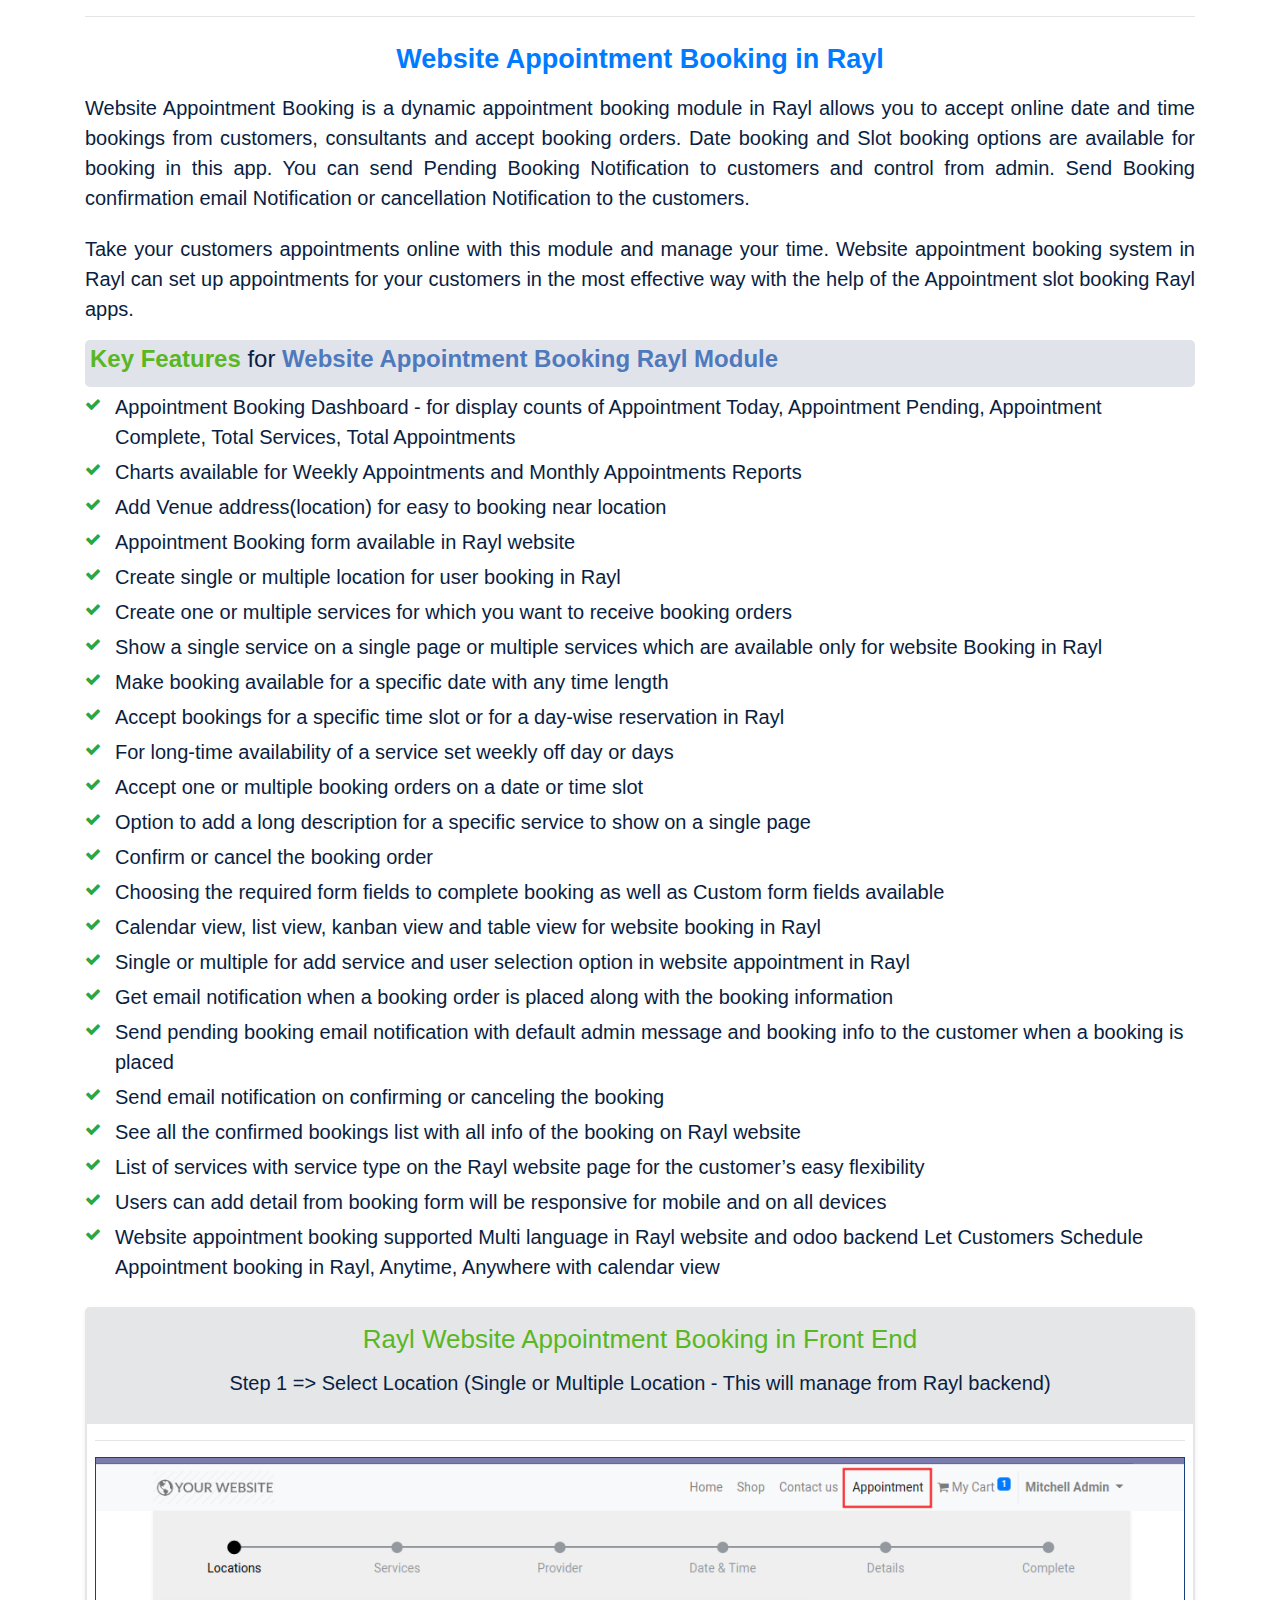
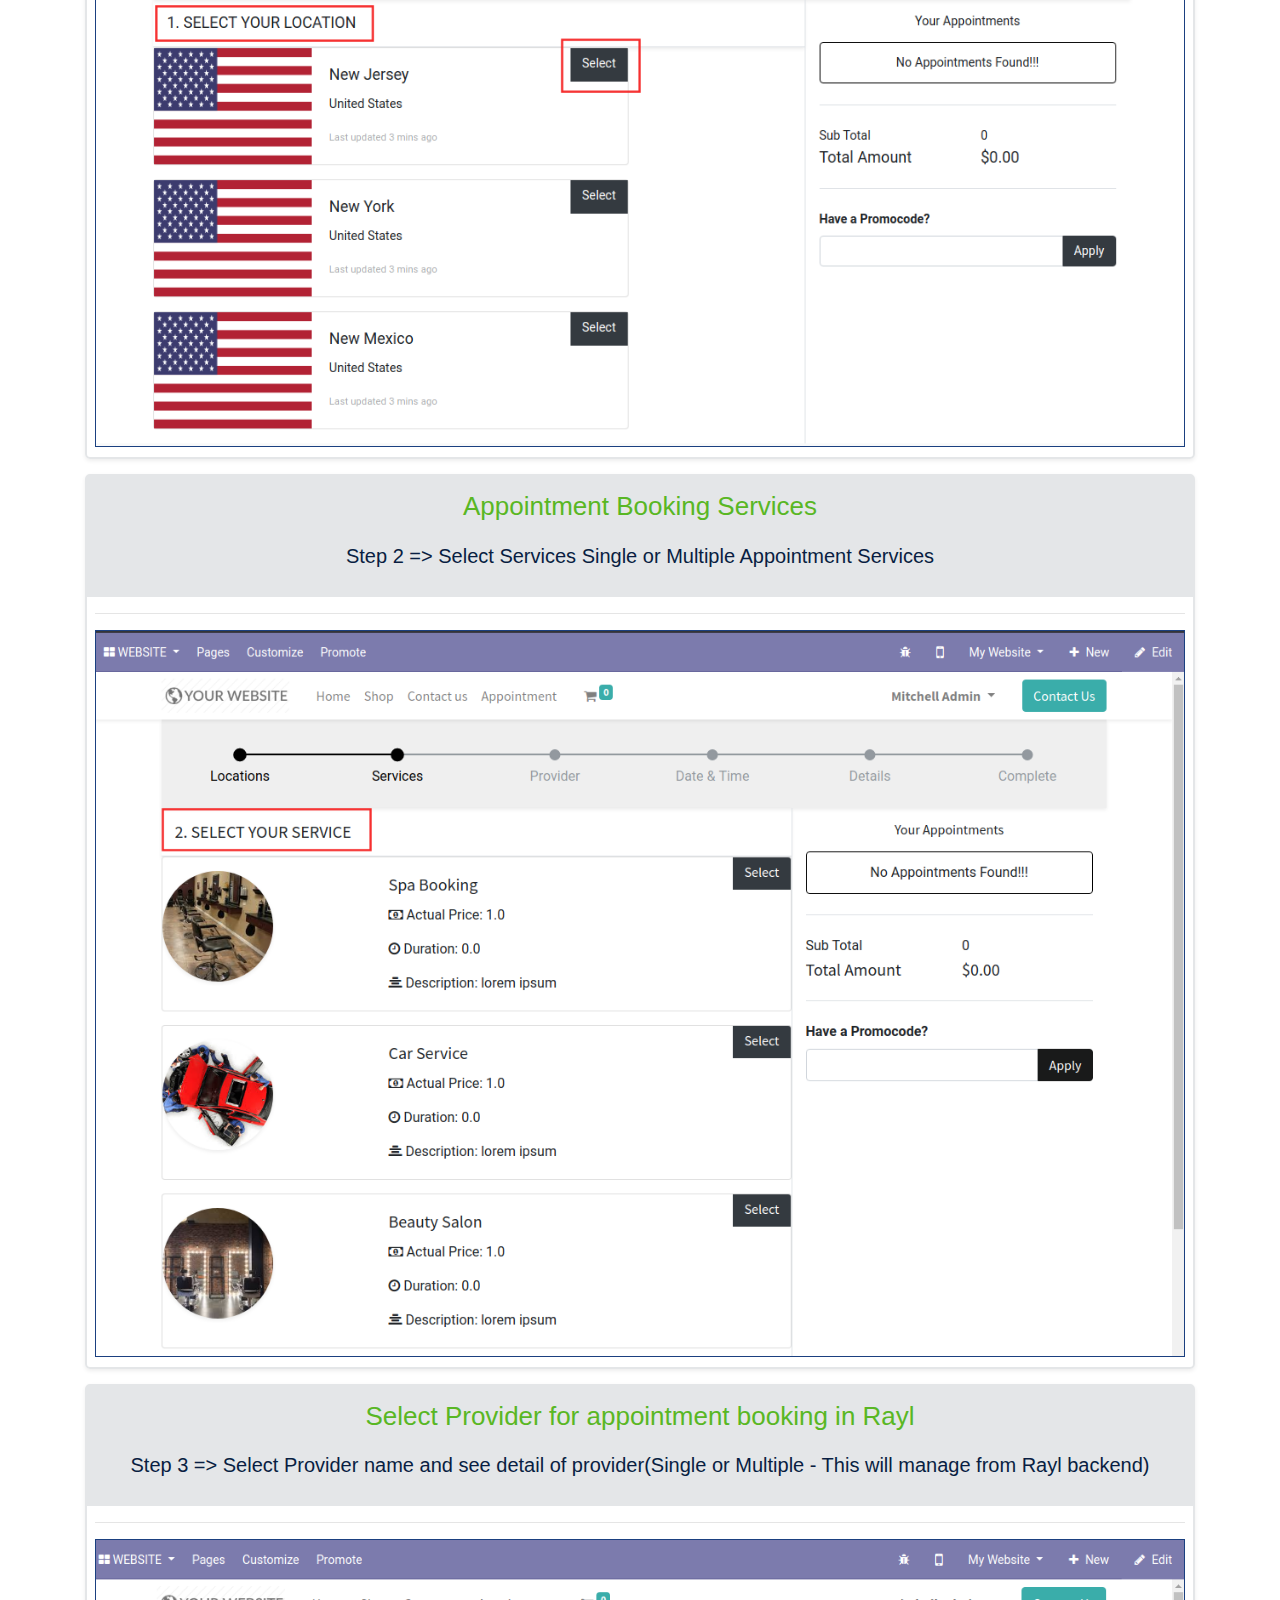
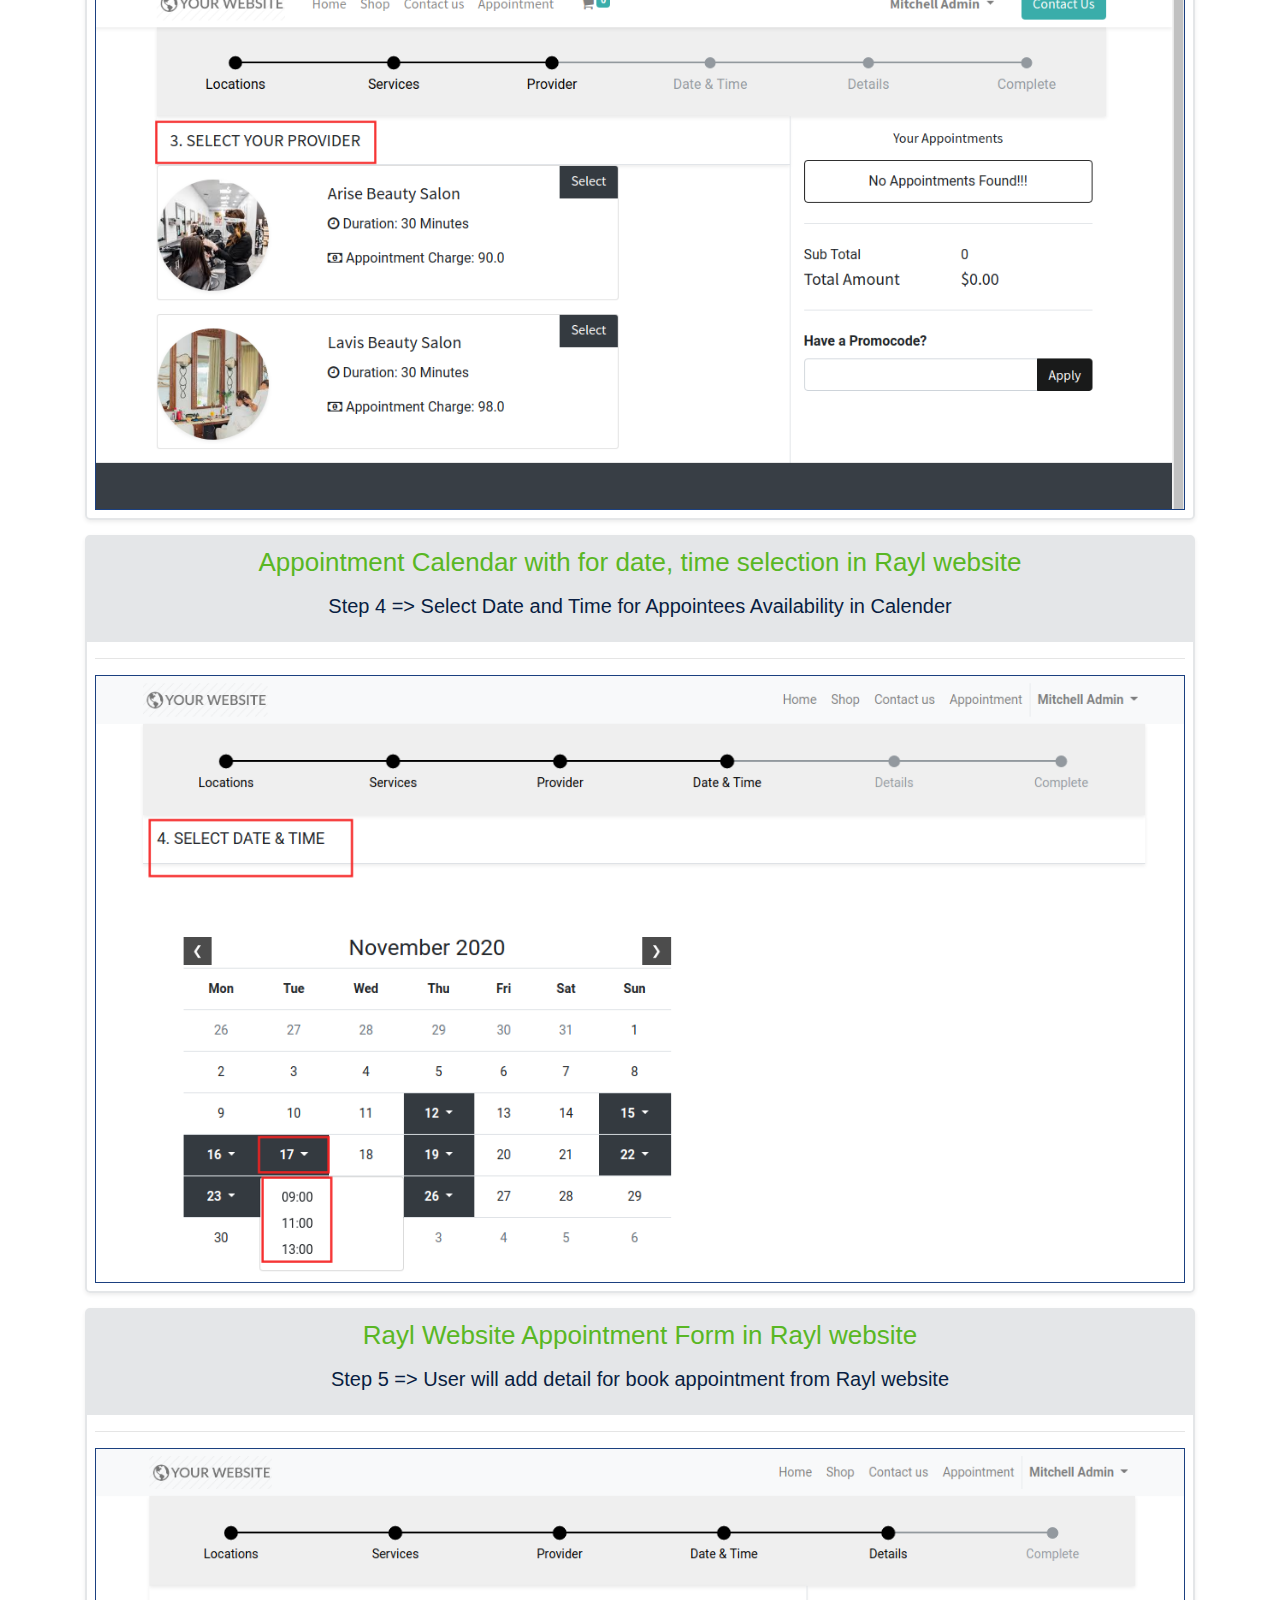
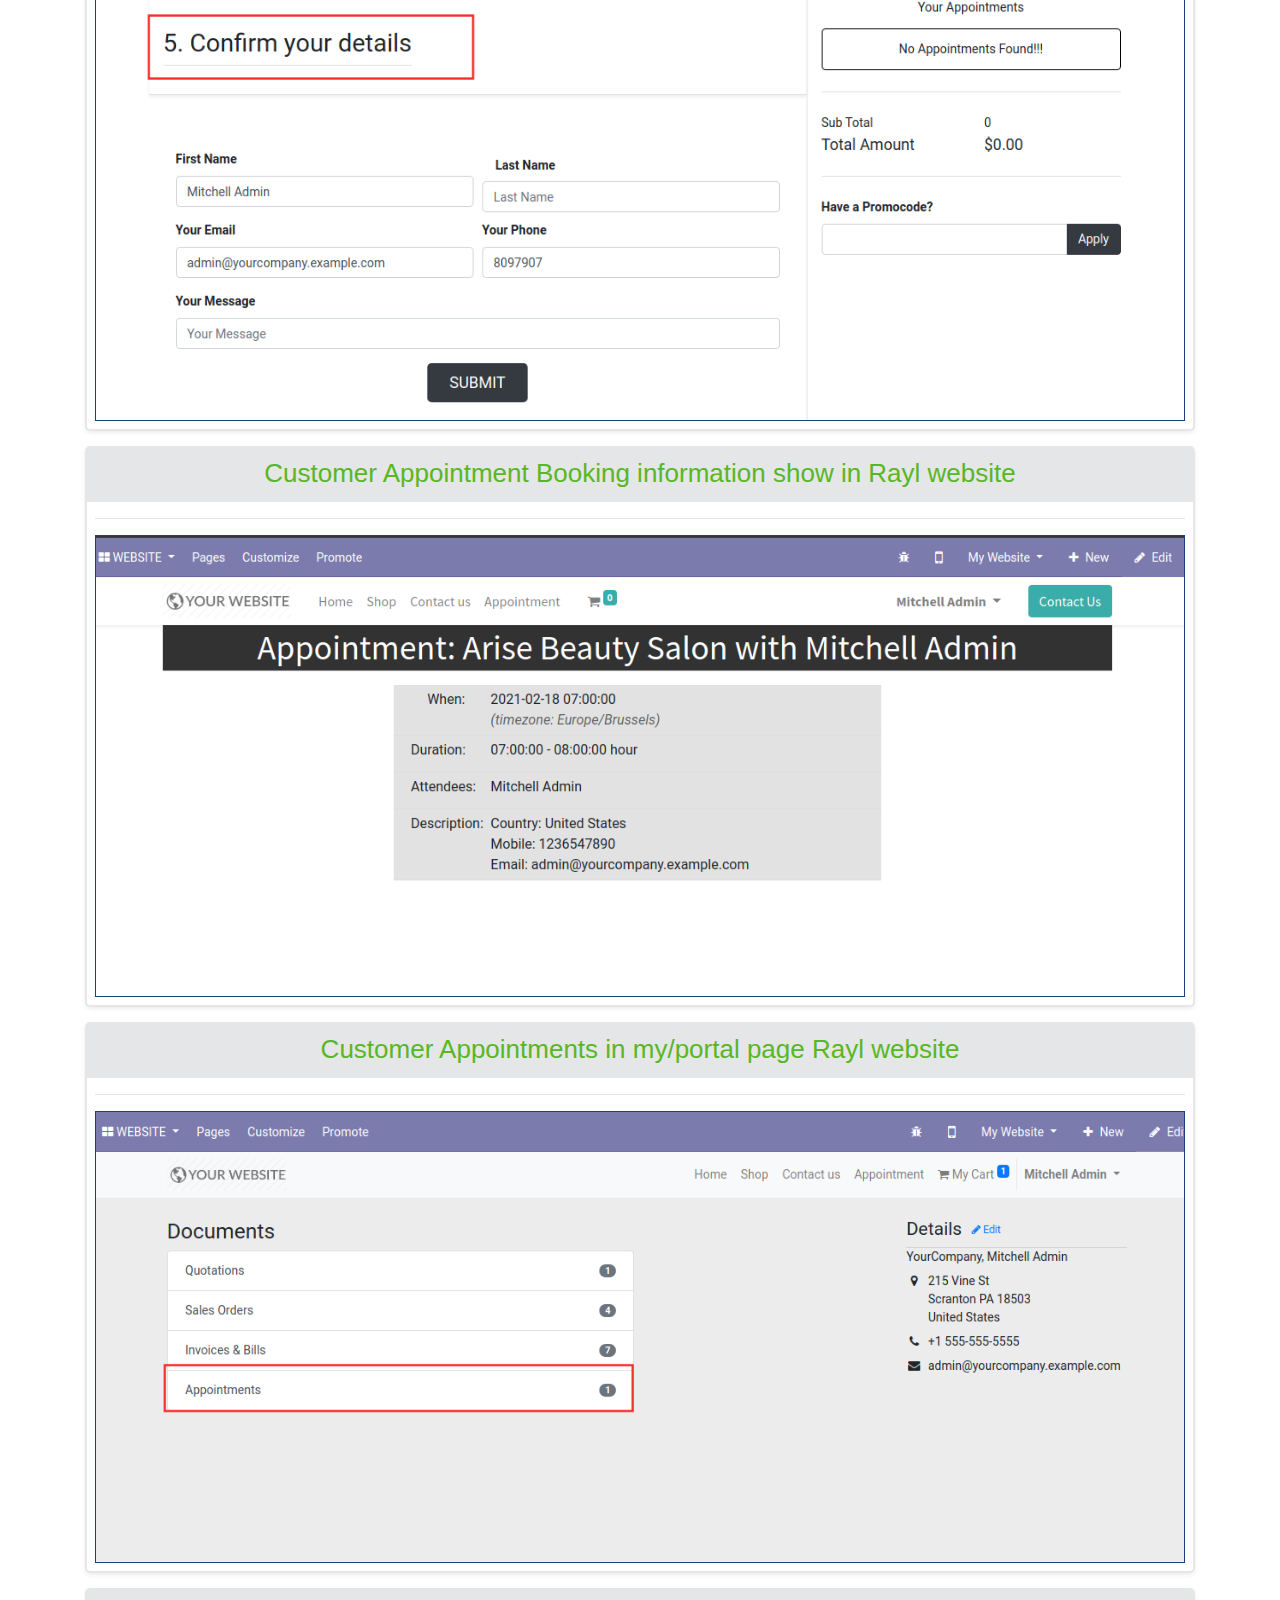
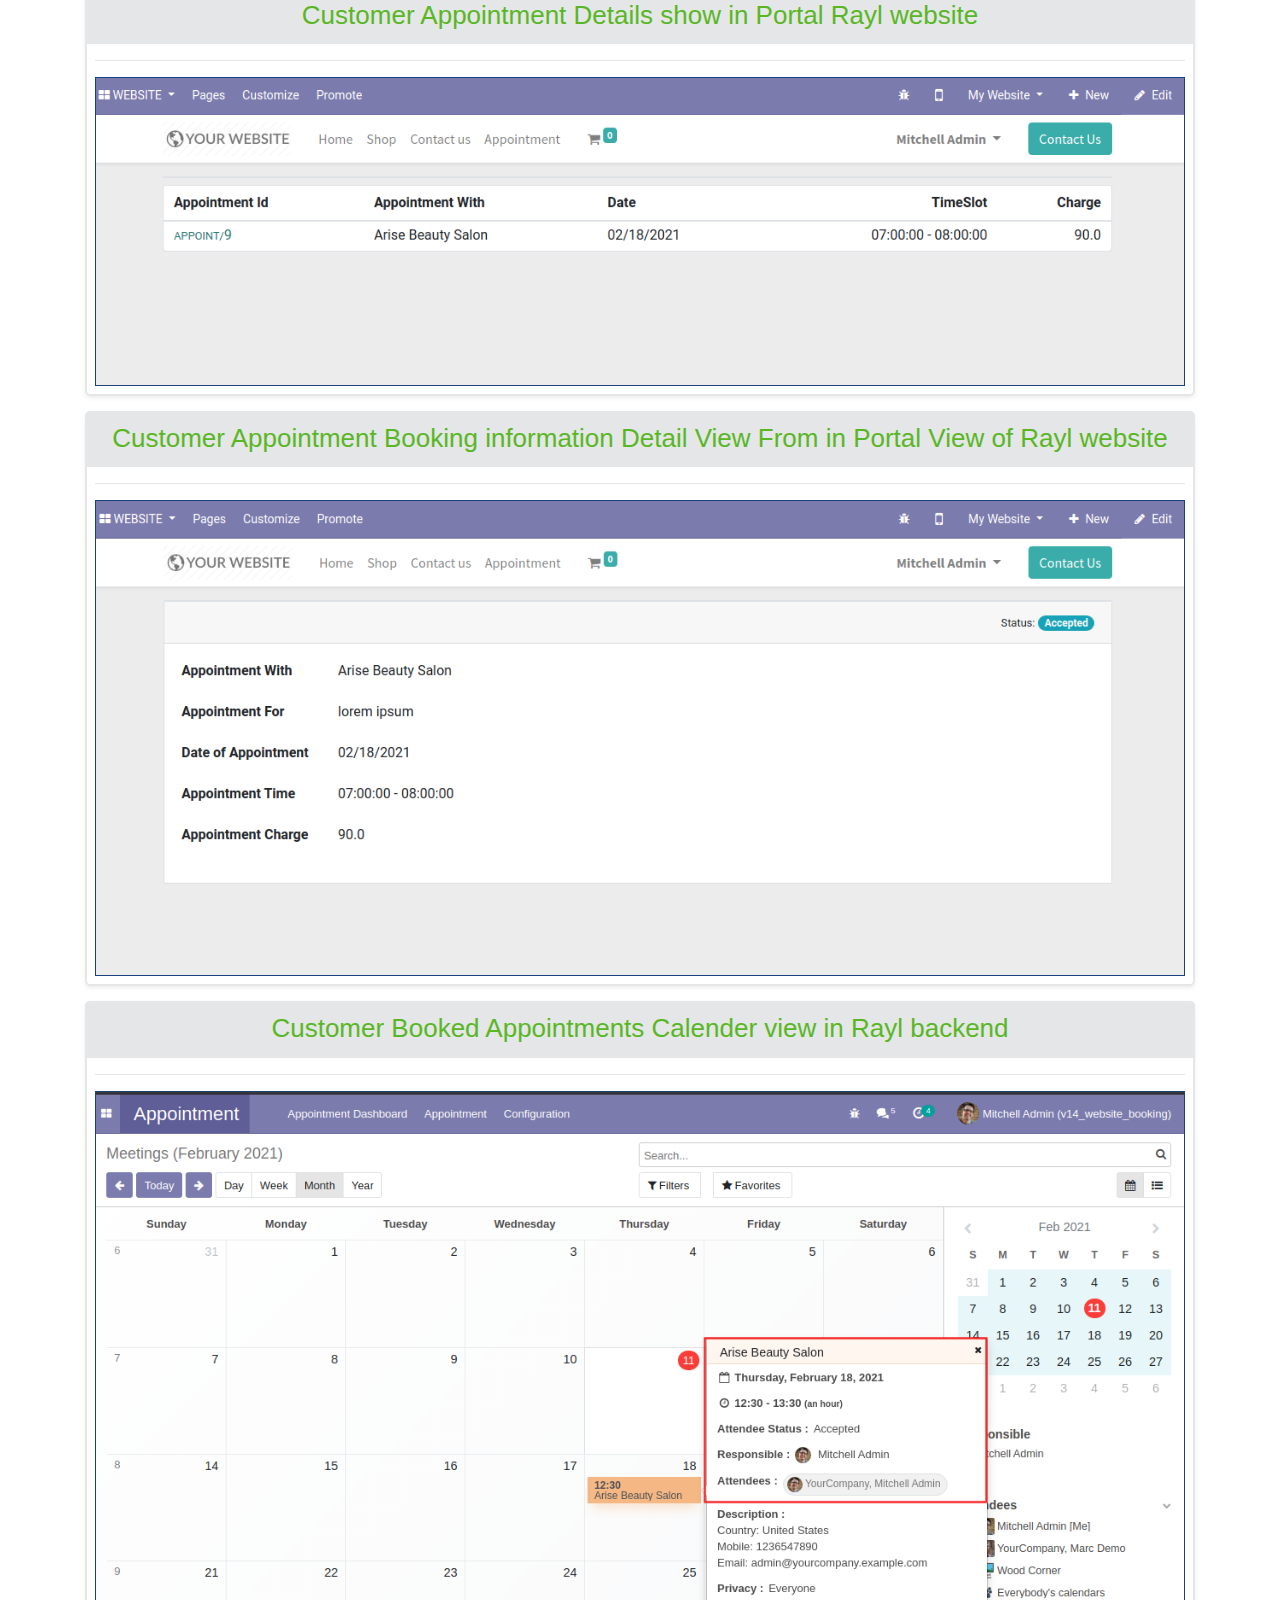
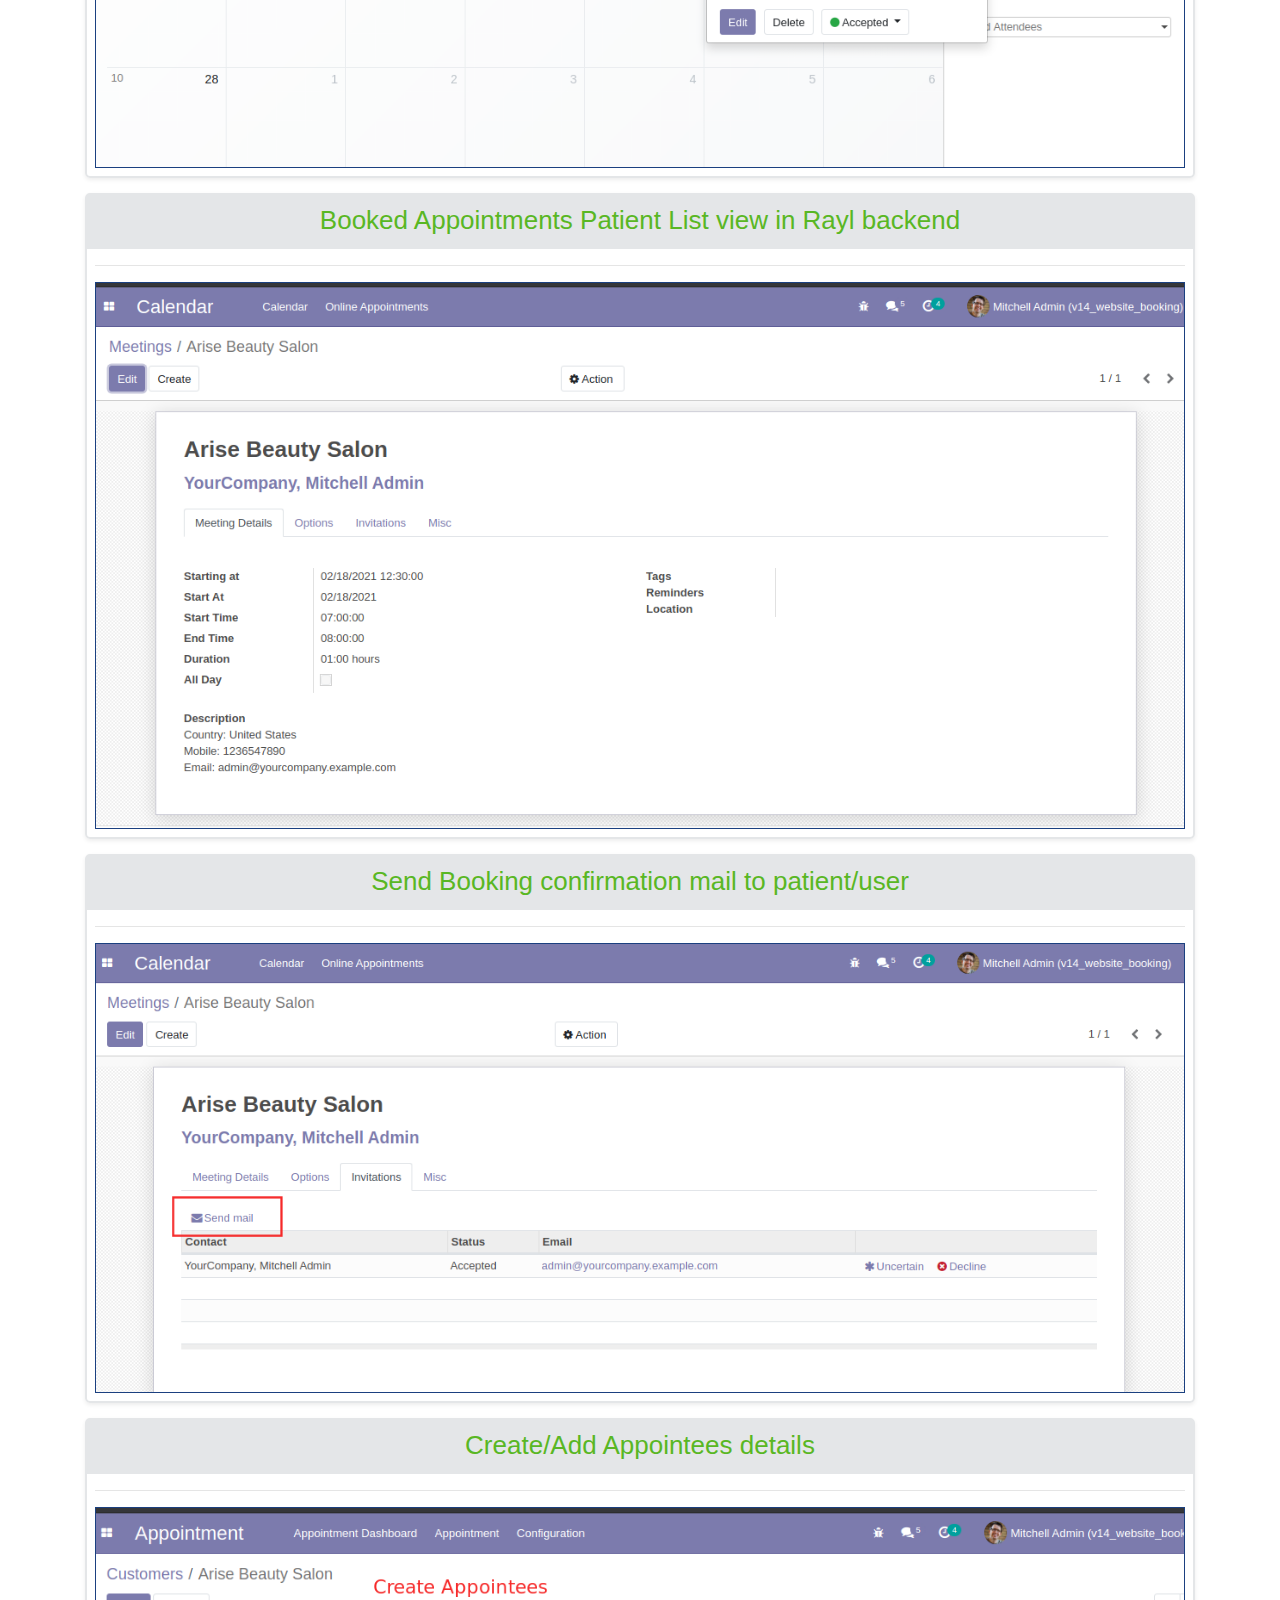
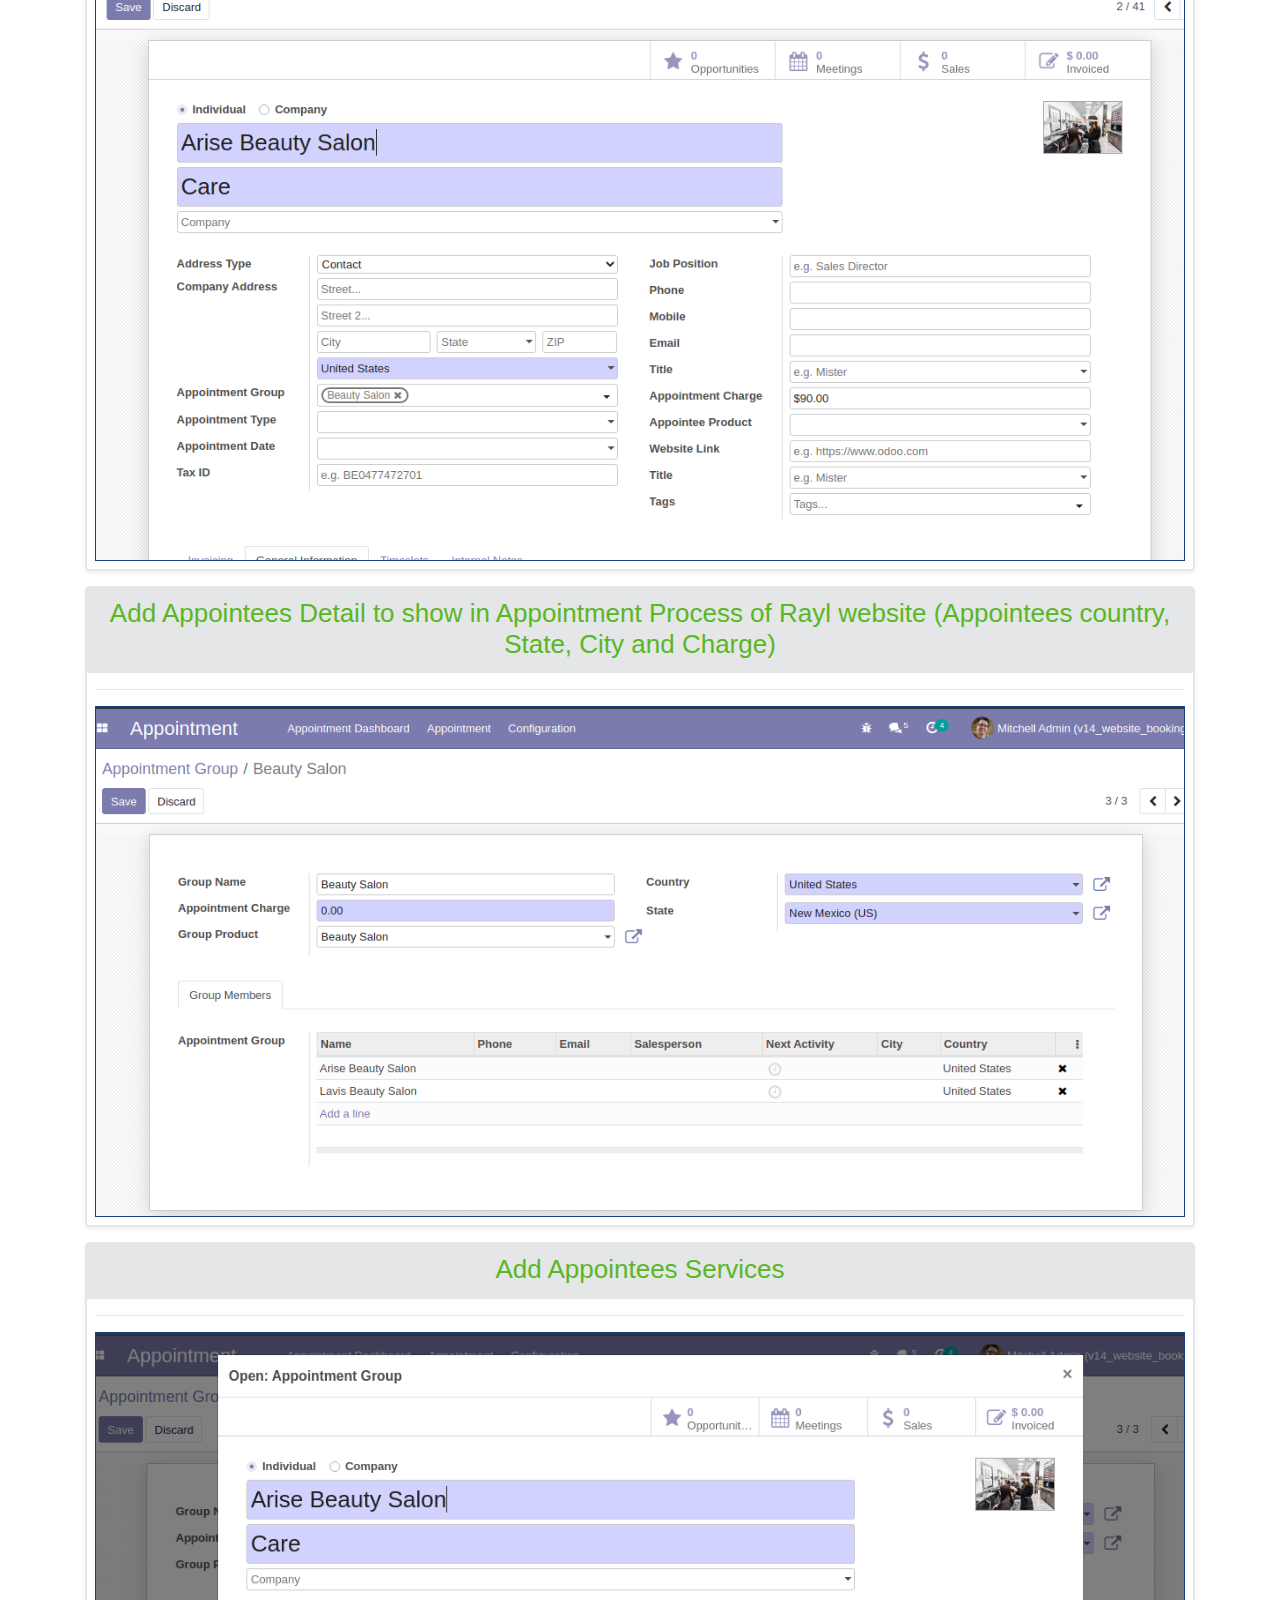
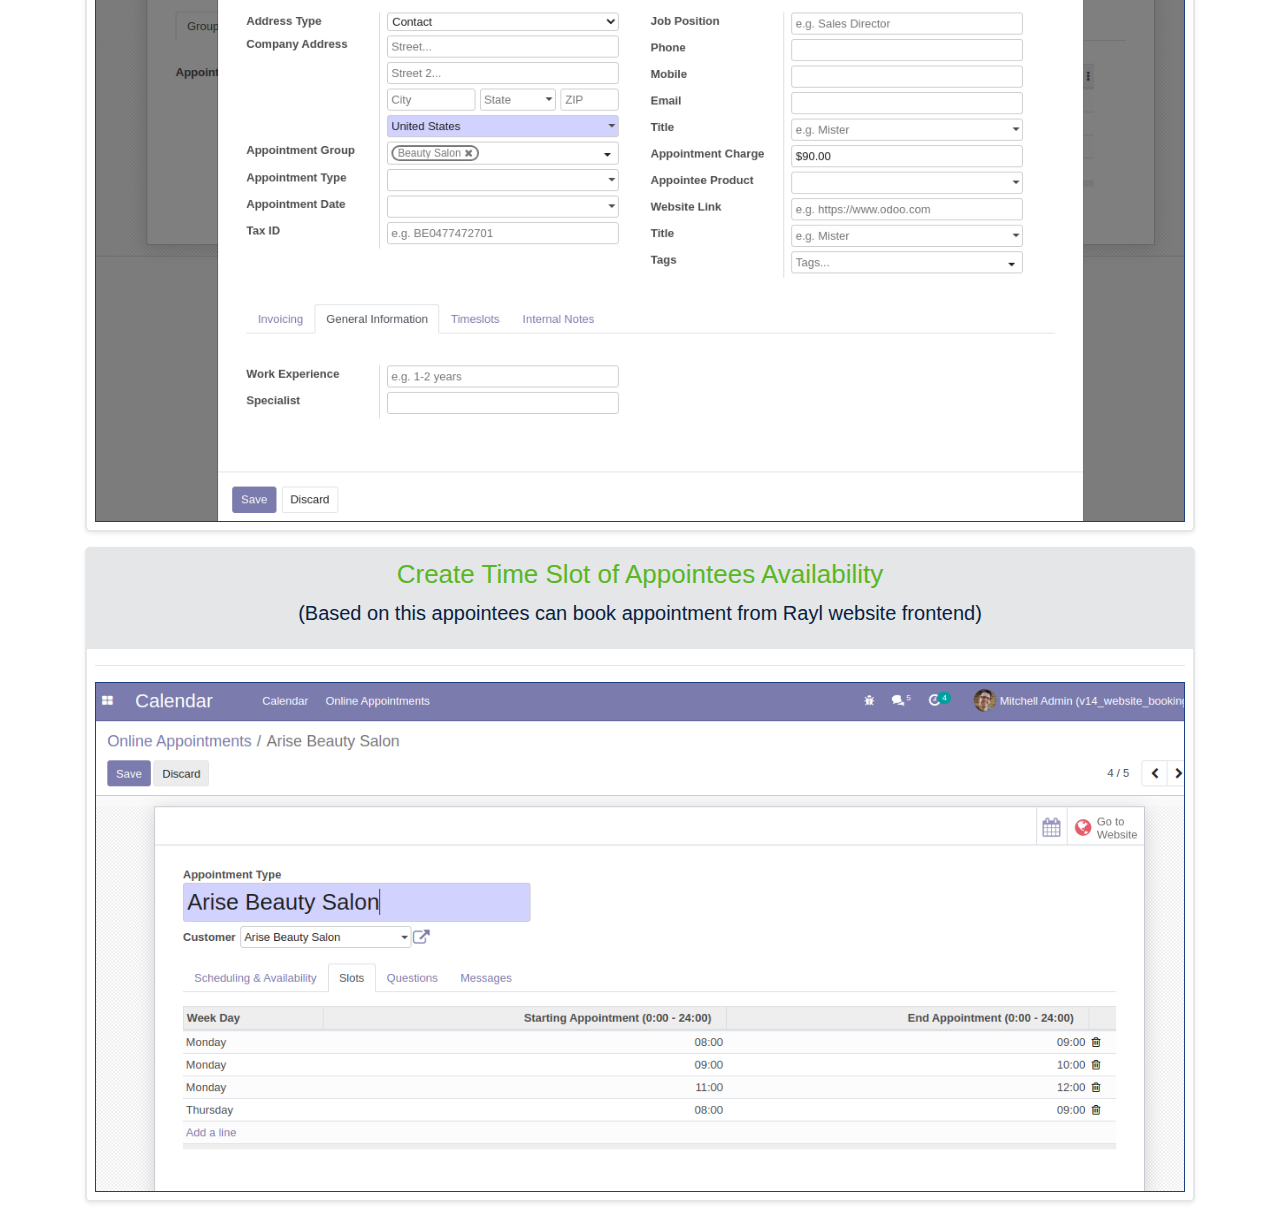
<file: rayl_appointments/static/description/index.html>
<!DOCTYPE html>
<html>
<head>
    <meta charset="utf-8" />
    <meta name="viewport" content="width=device-width, initial-scale=1, user-scalable=no" />
    <link rel="stylesheet" href="https://stackpath.bootstrapcdn.com/bootstrap/4.4.1/css/bootstrap.min.css" />
     <link rel="stylesheet" href="https://cdnjs.cloudflare.com/ajax/libs/font-awesome/4.7.0/css/font-awesome.min.css" integrity="sha256-eZrrJcwDc/3uDhsdt61sL2oOBY362qM3lon1gyExkL0=" crossorigin="anonymous" />
</head>
<body>
    <div class="container">
      <hr>


        <!-- Begin: Website Appointment Booking in odoo -->
        <div class="" style="text-align:center">
      <h1 style="color:#007bff; font-size:27px; padding-bottom:0px; padding-top:10px; font-weight:600">Website Appointment Booking in Rayl
    </h1>
  </div>

  <div style="text-align: justify;">       
      <p style="color:#091e42;font-size:20px;padding-bottom:5px;padding-top:10px;">Website Appointment Booking is a dynamic appointment booking module in Rayl allows you to accept online date and time bookings from customers, consultants and accept booking orders. Date booking and Slot booking options are available for booking in this app. You can send Pending Booking Notification to customers and control from admin. Send Booking confirmation email Notification or cancellation Notification to the customers. </p>
      <p style="color:#091e42;font-size:20px;">Take your customers appointments online with this module and manage your time. Website appointment booking system in Rayl can set up appointments for your customers in the most effective way with the help of the  Appointment slot booking Rayl apps.</p>
  </div>

          <div style="background-color:#e1e3ea; border-radius:5px; padding:5px;margin-top: 15px;margin-bottom: 5px;">
            <h1 style="color:#091e42; font-size:24px"><b style="color:#59b724">Key Features</b> for <b style="color:#4e79bd">Website Appointment Booking Rayl Module</b>
            </h1>
        </div>
        <ul class="list-unstyled" style="margin-bottom: 20px;">
          <li style="padding-bottom:5px;color:#091e42;font-size:20px;position:relative;padding-left:30px;"><i class="fa fa-check" style="position:absolute;top:4px;left:0;color:#28a745;font-size: 16px;padding-right:5px;"></i>Appointment Booking Dashboard - for display counts of Appointment Today, Appointment Pending, Appointment Complete, Total Services, Total Appointments</li>
          <li style="padding-bottom:5px;color:#091e42;font-size:20px;position:relative;padding-left:30px;"><i class="fa fa-check" style="position:absolute;top:4px;left:0;color:#28a745;font-size: 16px;padding-right:5px;"></i> Charts available for Weekly Appointments and Monthly Appointments Reports</li>
          <li style="padding-bottom:5px;color:#091e42;font-size:20px;position:relative;padding-left:30px;"><i class="fa fa-check" style="position:absolute;top:4px;left:0;color:#28a745;font-size: 16px;padding-right:5px;"></i>Add Venue address(location) for easy to booking near location</li>
          <li style="padding-bottom:5px;color:#091e42;font-size:20px;position:relative;padding-left:30px;"><i class="fa fa-check" style="position:absolute;top:4px;left:0;color:#28a745;font-size: 16px;padding-right:5px;"></i> Appointment Booking form available in Rayl website</li>
          <li style="padding-bottom:5px;color:#091e42;font-size:20px;position:relative;padding-left:30px;"><i class="fa fa-check" style="position:absolute;top:4px;left:0;color:#28a745;font-size: 16px;padding-right:5px;"></i>Create single or multiple location for user booking in Rayl</li>
          <li style="padding-bottom:5px;color:#091e42;font-size:20px;position:relative;padding-left:30px;"><i class="fa fa-check" style="position:absolute;top:4px;left:0;color:#28a745;font-size: 16px;padding-right:5px;"></i>Create one or multiple services for which you want to receive booking orders</li>
          <li style="padding-bottom:5px;color:#091e42;font-size:20px;position:relative;padding-left:30px;"><i class="fa fa-check" style="position:absolute;top:4px;left:0;color:#28a745;font-size: 16px;padding-right:5px;"></i> Show a single service on a single page or multiple services which are available only for website Booking in Rayl</li>
          <li style="padding-bottom:5px;color:#091e42;font-size:20px;position:relative;padding-left:30px;"><i class="fa fa-check" style="position:absolute;top:4px;left:0;color:#28a745;font-size: 16px;padding-right:5px;"></i>Make booking available for a specific date with any time length</li>
          <li style="padding-bottom:5px;color:#091e42;font-size:20px;position:relative;padding-left:30px;"><i class="fa fa-check" style="position:absolute;top:4px;left:0;color:#28a745;font-size: 16px;padding-right:5px;"></i>Accept bookings for a specific time slot or for a day-wise reservation in Rayl</li>
          <li style="padding-bottom:5px;color:#091e42;font-size:20px;position:relative;padding-left:30px;"><i class="fa fa-check" style="position:absolute;top:4px;left:0;color:#28a745;font-size: 16px;padding-right:5px;"></i> For long-time availability of a service set weekly off day or days</li>
          <li style="padding-bottom:5px;color:#091e42;font-size:20px;position:relative;padding-left:30px;"><i class="fa fa-check" style="position:absolute;top:4px;left:0;color:#28a745;font-size: 16px;padding-right:5px;"></i> Accept one or multiple booking orders on a date or time slot</li>
          <li style="padding-bottom:5px;color:#091e42;font-size:20px;position:relative;padding-left:30px;"><i class="fa fa-check" style="position:absolute;top:4px;left:0;color:#28a745;font-size: 16px;padding-right:5px;"></i>Option to add a long description for a specific service to show on a single page</li>
          <li style="padding-bottom:5px;color:#091e42;font-size:20px;position:relative;padding-left:30px;"><i class="fa fa-check" style="position:absolute;top:4px;left:0;color:#28a745;font-size: 16px;padding-right:5px;"></i>Confirm or cancel the booking order</li>
          <li style="padding-bottom:5px;color:#091e42;font-size:20px;position:relative;padding-left:30px;"><i class="fa fa-check" style="position:absolute;top:4px;left:0;color:#28a745;font-size: 16px;padding-right:5px;"></i>Choosing the required form fields to complete booking as well as Custom form fields available</li>
          <li style="padding-bottom:5px;color:#091e42;font-size:20px;position:relative;padding-left:30px;"><i class="fa fa-check" style="position:absolute;top:4px;left:0;color:#28a745;font-size: 16px;padding-right:5px;"></i> Calendar view, list view, kanban view and table view for website booking in Rayl</li>
          <li style="padding-bottom:5px;color:#091e42;font-size:20px;position:relative;padding-left:30px;"><i class="fa fa-check" style="position:absolute;top:4px;left:0;color:#28a745;font-size: 16px;padding-right:5px;"></i> Single or multiple for add service and user selection option in website appointment in Rayl</li>
          <li style="padding-bottom:5px;color:#091e42;font-size:20px;position:relative;padding-left:30px;"><i class="fa fa-check" style="position:absolute;top:4px;left:0;color:#28a745;font-size: 16px;padding-right:5px;"></i>Get email notification when a booking order is placed along with the booking information</li>
          <li style="padding-bottom:5px;color:#091e42;font-size:20px;position:relative;padding-left:30px;"><i class="fa fa-check" style="position:absolute;top:4px;left:0;color:#28a745;font-size: 16px;padding-right:5px;"></i>Send pending booking email notification with default admin message and booking info to the customer when a booking is placed</li>
          <li style="padding-bottom:5px;color:#091e42;font-size:20px;position:relative;padding-left:30px;"><i class="fa fa-check" style="position:absolute;top:4px;left:0;color:#28a745;font-size: 16px;padding-right:5px;"></i>Send email notification on confirming or canceling the booking</li>
          <li style="padding-bottom:5px;color:#091e42;font-size:20px;position:relative;padding-left:30px;"><i class="fa fa-check" style="position:absolute;top:4px;left:0;color:#28a745;font-size: 16px;padding-right:5px;"></i>See all the confirmed bookings list with all info of the booking on Rayl website</li>
          <li style="padding-bottom:5px;color:#091e42;font-size:20px;position:relative;padding-left:30px;"><i class="fa fa-check" style="position:absolute;top:4px;left:0;color:#28a745;font-size: 16px;padding-right:5px;"></i>List of services with service type on the Rayl website page for the customer’s easy flexibility</li>
          <li style="padding-bottom:5px;color:#091e42;font-size:20px;position:relative;padding-left:30px;"><i class="fa fa-check" style="position:absolute;top:4px;left:0;color:#28a745;font-size: 16px;padding-right:5px;"></i>Users can add detail from booking form will be responsive for mobile and on all devices</li>
          <li style="padding-bottom:5px;color:#091e42;font-size:20px;position:relative;padding-left:30px;"><i class="fa fa-check" style="position:absolute;top:4px;left:0;color:#28a745;font-size: 16px;padding-right:5px;"></i>Website appointment booking supported Multi language in Rayl 	website and odoo backend
				Let Customers Schedule Appointment booking in Rayl, Anytime, Anywhere with calendar view</li>
        </ul>
        <!-- Begin: Benefits Of FB Feed Snippet -->
        <div style="margin-top: 10px;text-align:center;">

<!--          <div class="shadow-sm" style="border-radius:5px">-->
<!--            <div class="panel panel-primary" style="margin:15px 0; border:2px solid #e4e6e8; border-radius:5px">-->
<!--              <div class="panel-heading" style="padding:10px; background-color:#e4e6e8">-->
<!--               <h1 class="panel-title" style="color:#59b724; font-size:24px; font-weight:600">Website Appointment Dashboard for Administrator-->
<!--                </h1>-->
<!--                 <p style="color:#091e42;font-size:20px;padding-top:5px;text-align: justify;">-->
<!--                Beautiful Appointment booking Dashboard shows Today's Appointment, Pending Appointment, Complete Appointment, Total Services,-->
<!--                Total Appointments booked. Dashboard details view available for user and admin user for view information and statistics. Bar Chart available to show Weekly Appointment and Monthly Appointment for all booked Appointments.</p>-->
<!--              </div>-->
<!--              <div class="panel-body" style="padding:0 08px 5px 08px">-->
<!--                <hr>-->
<!--                <span>                   -->
<!--                <img src="images/a1.png" style="max-width:100%;border: 1px solid #1b4080;" alt="Rayl Appointment booking slot, appointment booking calendar app" />-->
<!--                </span>-->
<!--              </div>-->
<!--            </div>-->
<!--          </div>-->

          <div class="shadow-sm" style="border-radius:5px">
            <div class="panel panel-primary" style="margin:15px 0; border:2px solid #e4e6e8; border-radius:5px">
              <div class="panel-heading" style="padding:10px; background-color:#e4e6e8">
               <h2 style="color:#59b724;font-size:26px;padding-top:05px;">Rayl Website Appointment Booking in Front End </h2>
               <p style="color:#091e42;font-size:20px;padding-top:5px;">  Step 1 => Select Location (Single or Multiple Location - This will manage from Rayl backend)</p>
              </div>
              <div class="panel-body" style="padding:0 08px 10px 08px">
                <hr>
                <span>                   
                <img src="images/d-0.png" style="max-width:100%;border: 1px solid #1b4080;" alt="Rayl Website Appointment Booking" />
                </span>
              </div>
            </div>
          </div>

          <div class="shadow-sm" style="border-radius:5px">
            <div class="panel panel-primary" style="margin:15px 0; border:2px solid #e4e6e8; border-radius:5px">
              <div class="panel-heading" style="padding:10px; background-color:#e4e6e8">
               <h2 style="color:#59b724;font-size:26px;padding-top:05px;">Appointment Booking Services </h2>
               <p style="color:#091e42;font-size:20px;padding-top:10px;">
                Step 2 => Select Services
                Single or Multiple Appointment Services</p>
              </div>
              <div class="panel-body" style="padding:0 08px 10px 08px">
                <hr>
                <span>                   
                 <img src="images/a3.png" style="max-width:100%;border: 1px solid #1b4080;" alt="Appointment booking Calendar in Rayl website " />
                </span>
              </div>
            </div>
          </div>

          <div class="shadow-sm" style="border-radius:5px">
            <div class="panel panel-primary" style="margin:15px 0; border:2px solid #e4e6e8; border-radius:5px">
              <div class="panel-heading" style="padding:10px; background-color:#e4e6e8">
               <h2 style="color:#59b724;font-size:26px;padding-top:05px;">Select Provider for appointment booking in Rayl </h2>
                <p style="color:#091e42;font-size:20px;padding-top:10px;">
                Step 3 => Select Provider name and see detail of provider(Single or Multiple - This will manage from Rayl backend)</p>
              </div>
              <div class="panel-body" style="padding:0 08px 08px 08px">
                <hr>
                <span>                   
                  <img src="images/a4.png" style="max-width:100%;border: 1px solid #1b4080;" alt="Multiple appointment in Rayl, website appointment booking" />
                </span>
              </div>
            </div>
          </div>

          <div class="shadow-sm" style="border-radius:5px">
            <div class="panel panel-primary" style="margin:15px 0; border:2px solid #e4e6e8; border-radius:5px">
              <div class="panel-heading" style="padding:5px; background-color:#e4e6e8">
               <h2 style="color:#59b724;font-size:26px;padding-top:05px;">Appointment Calendar with for date, time selection in Rayl website  </h2>
                <p style="color:#091e42;font-size:20px;padding-top:05px;">
                Step 4 => 
                    Select Date and Time for Appointees Availability in Calender</p>
              </div>
              <div class="panel-body" style="padding:0 08px 08px 08px">
                <hr>
                <span>                   
                 <img src="images/d5.png" style="max-width:100%;border: 1px solid #1b4080;" alt="Odoo Website Appointment system" />
                </span>
              </div>
            </div>
          </div>

          <div class="shadow-sm" style="border-radius:5px">
            <div class="panel panel-primary" style="margin:15px 0; border:2px solid #e4e6e8; border-radius:5px">
              <div class="panel-heading" style="padding:5px; background-color:#e4e6e8">
               <h2 style="color:#59b724;font-size:26px;padding-top:05px;">Rayl Website Appointment Form in Rayl website </h2>
                <p style="color:#091e42;font-size:20px;padding-top:05px;">Step 5 => User will add detail for book appointment from Rayl website</p>
              </div>
              <div class="panel-body" style="padding:0 08px 08px 08px">
                <hr>
                <span>                   
                <img src="images/d6.png" style="max-width:100%;border: 1px solid #1b4080;" alt="book appointment from Rayl website" />
                </span>
              </div>
            </div>
          </div>

          <div class="shadow-sm" style="border-radius:5px">
            <div class="panel panel-primary" style="margin:15px 0; border:2px solid #e4e6e8; border-radius:5px">
              <div class="panel-heading" style="padding:5px; background-color:#e4e6e8">
               <h2 style="color:#59b724;font-size:26px;padding-top:05px;">Customer Appointment Booking information show in Rayl website </h2>
               
              </div>
              <div class="panel-body" style="padding:0 08px 08px 08px">
                <hr>
                <span>                   
              <img src="images/a7.png" style="max-width:100%;border: 1px solid #1b4080;" alt="Customer Appointment Booking in Rayl" />
                </span>
              </div>
            </div>
          </div>


           <div class="shadow-sm" style="border-radius:5px">
            <div class="panel panel-primary" style="margin:15px 0; border:2px solid #e4e6e8; border-radius:5px">
              <div class="panel-heading" style="padding:5px; background-color:#e4e6e8">
               <h2 style="color:#59b724;font-size:26px;padding-top:05px;">Customer Appointments in my/portal page Rayl website</h2>
               
              </div>
              <div class="panel-body" style="padding:0 08px 08px 08px">
                <hr>
                <span>                   
               <img src="images/d-15.png" style="max-width:100%;border: 1px solid #1b4080;" alt="Booked Appointments Customer Rayl app" />
                </span>
              </div>
            </div>
          </div>

           <div class="shadow-sm" style="border-radius:5px">
            <div class="panel panel-primary" style="margin:15px 0; border:2px solid #e4e6e8; border-radius:5px">
              <div class="panel-heading" style="padding:5px; background-color:#e4e6e8">
               <h2 style="color:#59b724;font-size:26px;padding-top:05px;">Customer Appointment Details show in Portal Rayl website</h2>
               
              </div>
              <div class="panel-body" style="padding:0 08px 08px 08px">
                <hr>
                <span>                   
                <img src="images/a17.png" style="max-width:100%;border: 1px solid #1b4080;" alt="appointment booking for your Website" />
                </span>
              </div>
            </div>
          </div>

          <div class="shadow-sm" style="border-radius:5px">
            <div class="panel panel-primary" style="margin:15px 0; border:2px solid #e4e6e8; border-radius:5px">
              <div class="panel-heading" style="padding:5px; background-color:#e4e6e8">
               <h2 style="color:#59b724;font-size:26px;padding-top:05px;">Customer Appointment Booking information Detail View From in Portal View of Rayl website</h2>
               
              </div>
              <div class="panel-body" style="padding:0 08px 08px 08px">
                <hr>
                <span>                   
                 <img src="images/a16.png" style="max-width:100%;border: 1px solid #1b4080;" alt="Appointees Availability in Calender app" />
                </span>
              </div>
            </div>
          </div>

          <div class="shadow-sm" style="border-radius:5px">
            <div class="panel panel-primary" style="margin:15px 0; border:2px solid #e4e6e8; border-radius:5px">
              <div class="panel-heading" style="padding:5px; background-color:#e4e6e8">
               <h2 style="color:#59b724;font-size:26px;padding-top:05px;">Customer Booked Appointments Calender view in Rayl backend</h2>
               
              </div>
              <div class="panel-body" style="padding:0 08px 08px 08px">
                <hr>
                <span>                   
                 <img src="images/a8.png" style="max-width:100%;border: 1px solid #1b4080;" alt="book appointment from Rayl website" />
                </span>
              </div>
            </div>
          </div>

         <div class="shadow-sm" style="border-radius:5px">
            <div class="panel panel-primary" style="margin:15px 0; border:2px solid #e4e6e8; border-radius:5px">
              <div class="panel-heading" style="padding:5px; background-color:#e4e6e8">
               <h2 style="color:#59b724;font-size:26px;padding-top:05px;">Booked Appointments Patient List view in Rayl backend</h2>
               
              </div>
              <div class="panel-body" style="padding:0 08px 08px 08px">
                <hr>
                <span>                   
                 <img src="images/a9.png" style="max-width:100%;border: 1px solid #1b4080;" alt="Services booking Rayl module" />
                </span>
              </div>
            </div>
          </div>

          <div class="shadow-sm" style="border-radius:5px">
            <div class="panel panel-primary" style="margin:15px 0; border:2px solid #e4e6e8; border-radius:5px">
              <div class="panel-heading" style="padding:5px; background-color:#e4e6e8">
               <h2 style="color:#59b724;font-size:26px;padding-top:05px;">Send Booking confirmation mail to patient/user</h2>
               
              </div>
              <div class="panel-body" style="padding:0 08px 08px 08px">
                <hr>
                <span>                   
                  <img src="images/a14.png" style="max-width:100%;border: 1px solid #1b4080;" alt="wesbite booking for odoo" />
                </span>
              </div>
            </div>
          </div>

          <div class="shadow-sm" style="border-radius:5px">
            <div class="panel panel-primary" style="margin:15px 0; border:2px solid #e4e6e8; border-radius:5px">
              <div class="panel-heading" style="padding:5px; background-color:#e4e6e8">
               <h2 style="color:#59b724;font-size:26px;padding-top:05px;">Create/Add Appointees details</h2>
               
              </div>
              <div class="panel-body" style="padding:0 08px 08px 08px">
                <hr>
                <span>                   
                 <img src="images/a18.png" style="max-width:100%;border: 1px solid #1b4080;" alt="Create Appointment booking system" />
                </span>
              </div>
            </div>
          </div>

          <div class="shadow-sm" style="border-radius:5px">
            <div class="panel panel-primary" style="margin:15px 0; border:2px solid #e4e6e8; border-radius:5px">
              <div class="panel-heading" style="padding:5px; background-color:#e4e6e8">
               <h2 style="color:#59b724;font-size:26px;padding-top:05px;">Add Appointees Detail to show in Appointment Process of Rayl website
                (Appointees country, State, City and Charge)</h2>
               
              </div>
              <div class="panel-body" style="padding:0 08px 08px 08px">
                <hr>
                <span>                   
                 <img src="images/a11.png" style="max-width:100%;border: 1px solid #1b4080;" alt="Doctor Consultation booking Rayl module" />
                </span>
              </div>
            </div>
          </div>

          <div class="shadow-sm" style="border-radius:5px">
            <div class="panel panel-primary" style="margin:15px 0; border:2px solid #e4e6e8; border-radius:5px">
              <div class="panel-heading" style="padding:5px; background-color:#e4e6e8">
               <h2 style="color:#59b724;font-size:26px;padding-top:05px;">Add Appointees Services</h2>
               
              </div>
              <div class="panel-body" style="padding:0 08px 08px 08px">
                <hr>
                <span>                   
                 <img src="images/a12.png" alt="Appointees Services" style="max-width:100%;border: 1px solid #1b4080;" />
                </span>
              </div>
            </div>
          </div>

          <div class="shadow-sm" style="border-radius:5px">
            <div class="panel panel-primary" style="margin:15px 0; border:2px solid #e4e6e8; border-radius:5px">
              <div class="panel-heading" style="padding:5px; background-color:#e4e6e8">
               <h2 style="color:#59b724;font-size:26px;padding-top:05px;">Create Time Slot of Appointees Availability</h2>
               <p style="color:#091e42;font-size:20px;padding-top:0px;">
                (Based on this appointees can book appointment from Rayl website frontend)</p>
              </div>
              <div class="panel-body" style="padding:0 08px 08px 08px">
                <hr>
                <span>                   
                 <img src="images/a13.png" style="max-width:100%;border: 1px solid #1b4080;" />
                </span>
              </div>
            </div>
          </div>

    </div>
    </div>
</body>
</html>
</file>
